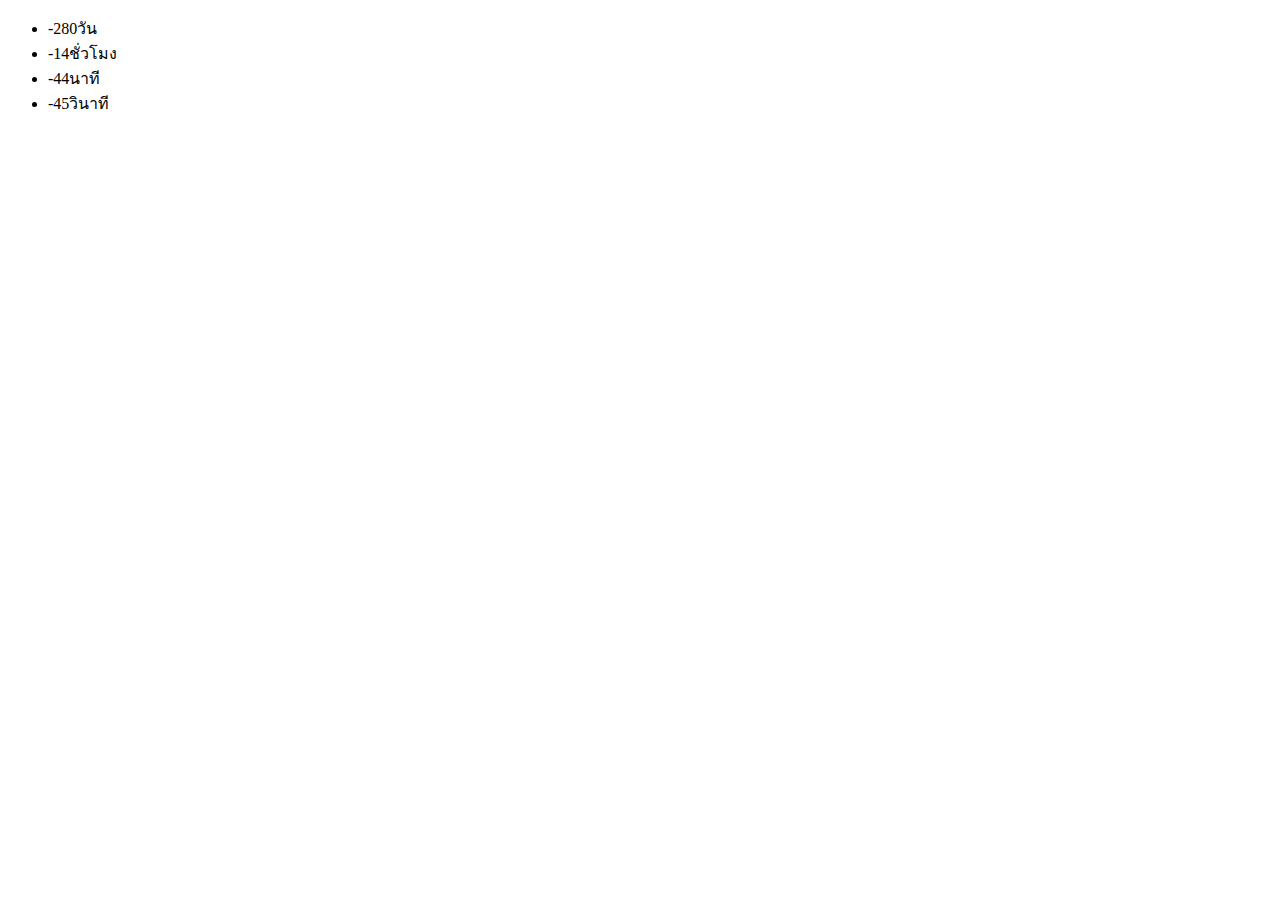
<file: test.html>
<!DOCTYPE html>
<html lang="en">
<head>
    <meta charset="UTF-8">
    <meta http-equiv="X-UA-Compatible" content="IE=edge">
    <meta name="viewport" content="width=device-width, initial-scale=1.0">
    <title>Document</title>
</head>
<body>
    
        <ul class="ulcd">
            <li class="li shadow-md"><span id="days"></span>วัน</li>
            <li class="li shadow-md"><span id="hours"></span>ชั่วโมง</li>
            <li class="li shadow-md"><span id="mins"></span>นาที</li>
            <li class="li shadow-md"><span id="secs"></span>วินาที</li>
        </ul>
    
    <!-- <script>
var countDownDate = new Date("2023-05-02T09:39:00").getTime();
var myfunc = setInterval(function() {
// code goes here
}, 1000)
var now = new Date().getTime();
var timeleft = countDownDate - now;
    
var days = Math.floor(timeleft / (1000 * 60 * 60 * 24));
var hours = Math.floor((timeleft % (1000 * 60 * 60 * 24)) / (1000 * 60 * 60));
var minutes = Math.floor((timeleft % (1000 * 60 * 60)) / (1000 * 60));
var seconds = Math.floor((timeleft % (1000 * 60)) / 1000);
document.getElementById("days").innerHTML = days + "d "
document.getElementById("hours").innerHTML = hours + "h " 
document.getElementById("mins").innerHTML = minutes + "m " 
document.getElementById("secs").innerHTML = seconds + "s"
if (timeleft < 0) {
    clearInterval(myfunc);
    document.getElementById("days").innerHTML = ""
    document.getElementById("hours").innerHTML = "" 
    document.getElementById("mins").innerHTML = ""
    document.getElementById("secs").innerHTML = ""
    document.getElementById("end").innerHTML = "TIME UP!!";
}
    </script> -->
    <script>
        (function () {
            const second = 1000,
                minute = second * 60,
                hour = minute * 60,
                day = hour * 24;
            let today = new Date(),
                dd = String(today.getDate()).padStart(2, "0"),
                mm = String(today.getMonth() + 1).padStart(2, "0"),
                yyyy = today.getFullYear(),
                nextYear = yyyy + 1,
                dayMonth = "05/02/",
                birthday = dayMonth + yyyy;

            today = mm + "/" + dd + "/" + yyyy;
            if (today > birthday) {
                birthday = dayMonth + nextYear;
            }
            //end

            const countDown = new Date(birthday).getTime(),
                x = setInterval(function () {

                    const now = new Date().getTime(),
                        distance = now - countDown;

                    document.getElementById("days").innerText = Math.floor(distance / (day)),
                        document.getElementById("hours").innerText = Math.floor((distance % (day)) / (hour)),
                        document.getElementById("mins").innerText = Math.floor((distance % (hour)) / (minute)),
                        document.getElementById("secs").innerText = Math.floor((distance % (minute)) / second);

                    //do something later when date is reached
                    if (distance < 0) {
                        document.getElementById("headline").innerText = "Welcome to AladinXpress!";
                        document.getElementById("countdown").style.display = "none";
                        document.getElementById("content").style.display = "block";
                        clearInterval(x);
                    }
                    //seconds
                }, 0)
        }());
</script>
</body>
</html>
</file>
